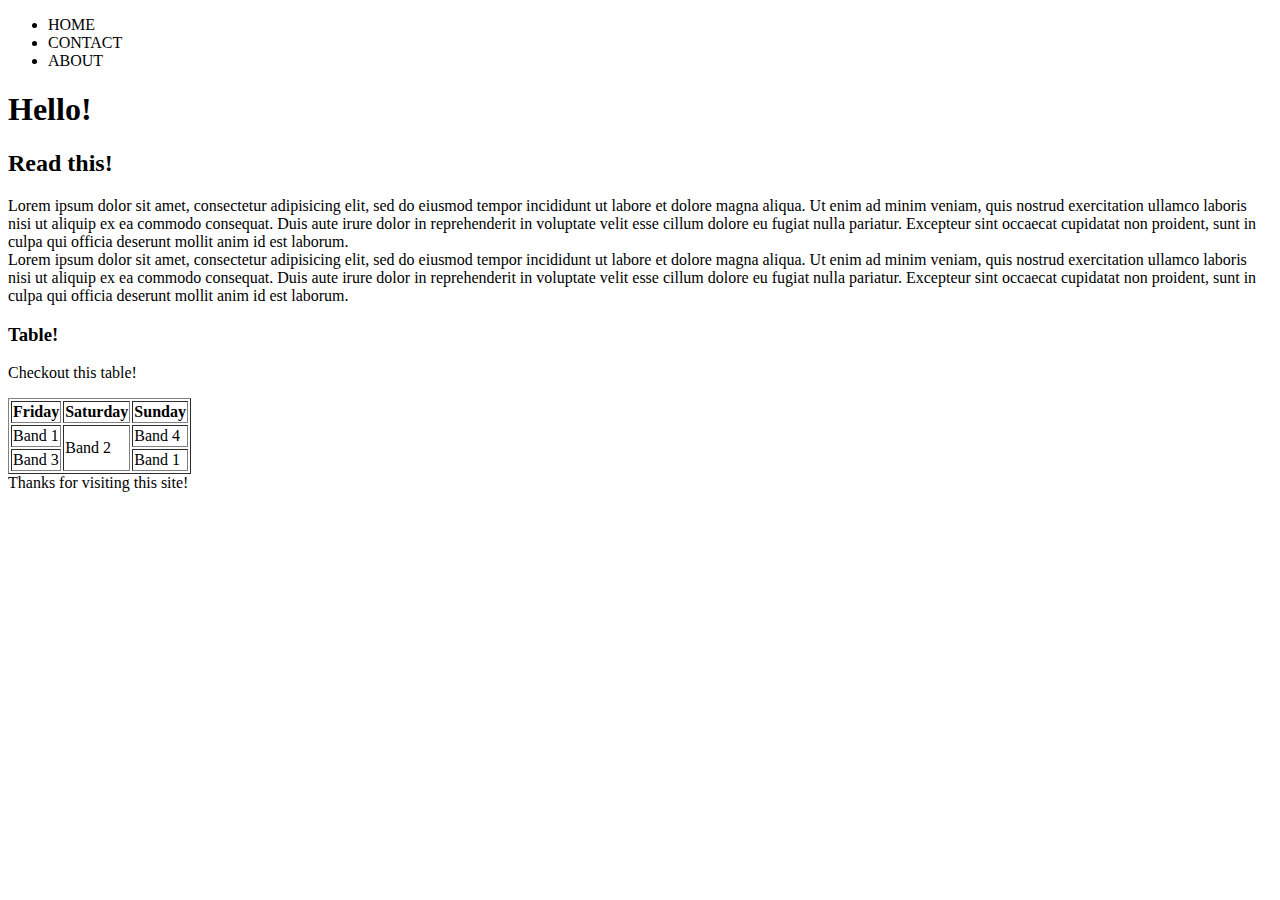
<file: html/gps/index.html>
<!DOCTYPE html>
<html>
<head>
	<title>GPS 1.2</title>
</head>
<body>
	<header>
		<nav>
			<ul>
				<li>HOME</li>
				<li>CONTACT</li>
				<li>ABOUT</li>
			</ul>
		</nav>
	</header>
<main>
	<h1>Hello!</h1>
	<article>
	<h2>Read this!</h2>
	Lorem ipsum dolor sit amet, consectetur adipisicing elit, sed do eiusmod
	tempor incididunt ut labore et dolore magna aliqua. Ut enim ad minim veniam,
	quis nostrud exercitation ullamco laboris nisi ut aliquip ex ea commodo
	consequat. Duis aute irure dolor in reprehenderit in voluptate velit esse
	cillum dolore eu fugiat nulla pariatur. Excepteur sint occaecat cupidatat non
	proident, sunt in culpa qui officia deserunt mollit anim id est laborum.
	</article>
</main>
<aside>
	Lorem ipsum dolor sit amet, consectetur adipisicing elit, sed do eiusmod
	tempor incididunt ut labore et dolore magna aliqua. Ut enim ad minim veniam,
	quis nostrud exercitation ullamco laboris nisi ut aliquip ex ea commodo
	consequat. Duis aute irure dolor in reprehenderit in voluptate velit esse
	cillum dolore eu fugiat nulla pariatur. Excepteur sint occaecat cupidatat non
	proident, sunt in culpa qui officia deserunt mollit anim id est laborum.
</aside>
<section>
	<h3>Table!</h3>
	<p>Checkout this table!</p>
	<table border=1>
		<tr>
			<th>Friday</th>
			<th>Saturday</th>
			<th>Sunday</th>
		</tr>
		<tr>
			<td>Band 1</td>
			<td rowspan="2">Band 2</td>
			<td>Band 4</td>
		</tr>
		<tr>
			<td>Band 3</td>
			<td>Band 1</td>
		</tr>
	</table>
</section>
<footer>Thanks for visiting this site!</footer>
</body>
</html>
</file>
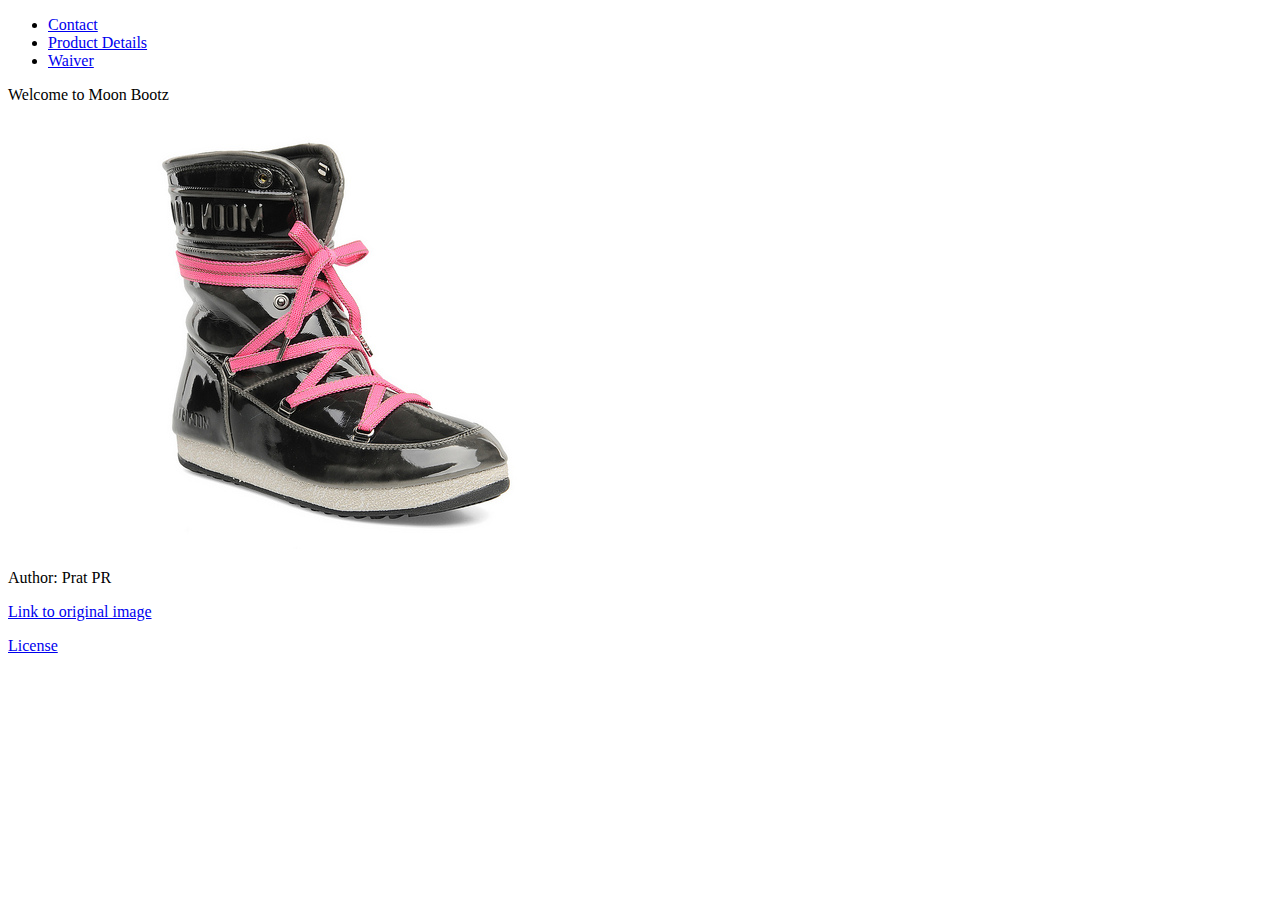
<file: html/moon_bootz/index.html>
<!DOCTYPE html>
<html>
<head>
	<title>Welcome!</title>
</head>


<nav>
  <ul>
    <li><a href="contact.html">Contact</a></li>
    <li><a href="product_details.html">Product Details</a></li>
    <li><a href="legal/waiver.html">Waiver</a></li>
  </ul>
</nav>


<body>
<p>Welcome to Moon Bootz
</p>
<img src="images/moon_bootz.jpg" alt="moon boots" />
<p>Author: Prat PR 
</p>
<p>
<a href="https://www.flickr.com/photos/pratpr/9799150133/in/[base64]"> Link to original image</a>
</p>
<p>
<a href="https://creativecommons.org/licenses/by/2.0/"> License</a>

</p>

</body>
</html>
</file>
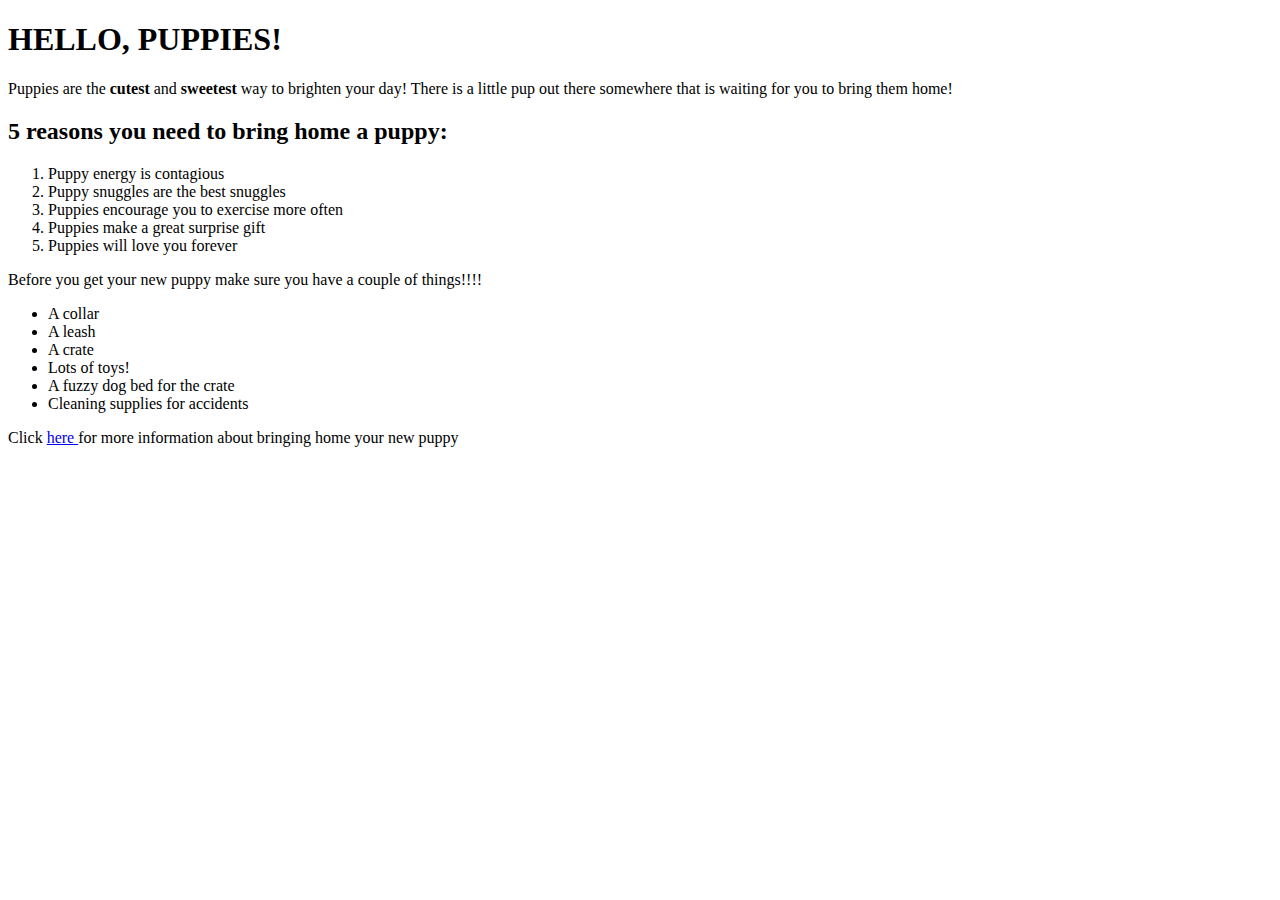
<file: html/web_basics/index.html>
<!DOCTYPE html>
<html>
<head>
	<title>PUPPIES!</title>
</head>
<body>
<h1>HELLO, PUPPIES!</h1>
	<p> Puppies are the <strong>cutest</strong> and <strong>sweetest</strong> way to brighten your day! There is a little pup out there somewhere that is waiting for you to bring them home!</p>
	<h2>5 reasons you need to bring home a puppy:</h2>
	<ol>
		<li>Puppy energy is contagious</li>
		<li>Puppy snuggles are the best snuggles</li>
		<li>Puppies encourage you to exercise more often</li>
		<li>Puppies make a great surprise gift</li>
		<li>Puppies will love you forever</li>
	</ol>
	<p> Before you get your new puppy make sure you have a couple of things!!!! </p>
	<ul>
		<li>A collar</li>
		<li>A leash</li>
		<li>A crate</li>
		<li>Lots of toys!</li>
		<li>A fuzzy dog bed for the crate</li>
		<li>Cleaning supplies for accidents</li>
	</ul>
	<p> Click <a href = "http://www.humanesociety.org/animals/dogs/tips/bringing_new_dog_home.html?credit=ad_gg_search_pettips_011416&gclid=Cj0KEQiA5bvEBRCM6vypnc7QgMkBEiQAUZftQIu695NVhHGjMiTu4JEuN3bXMz2zZqznfjJjHlAEq8waArsW8P8HAQ?referrer=https://www.google.com/" > here </a> for more information about bringing home your new puppy </p>
</body>
</html>
</file>
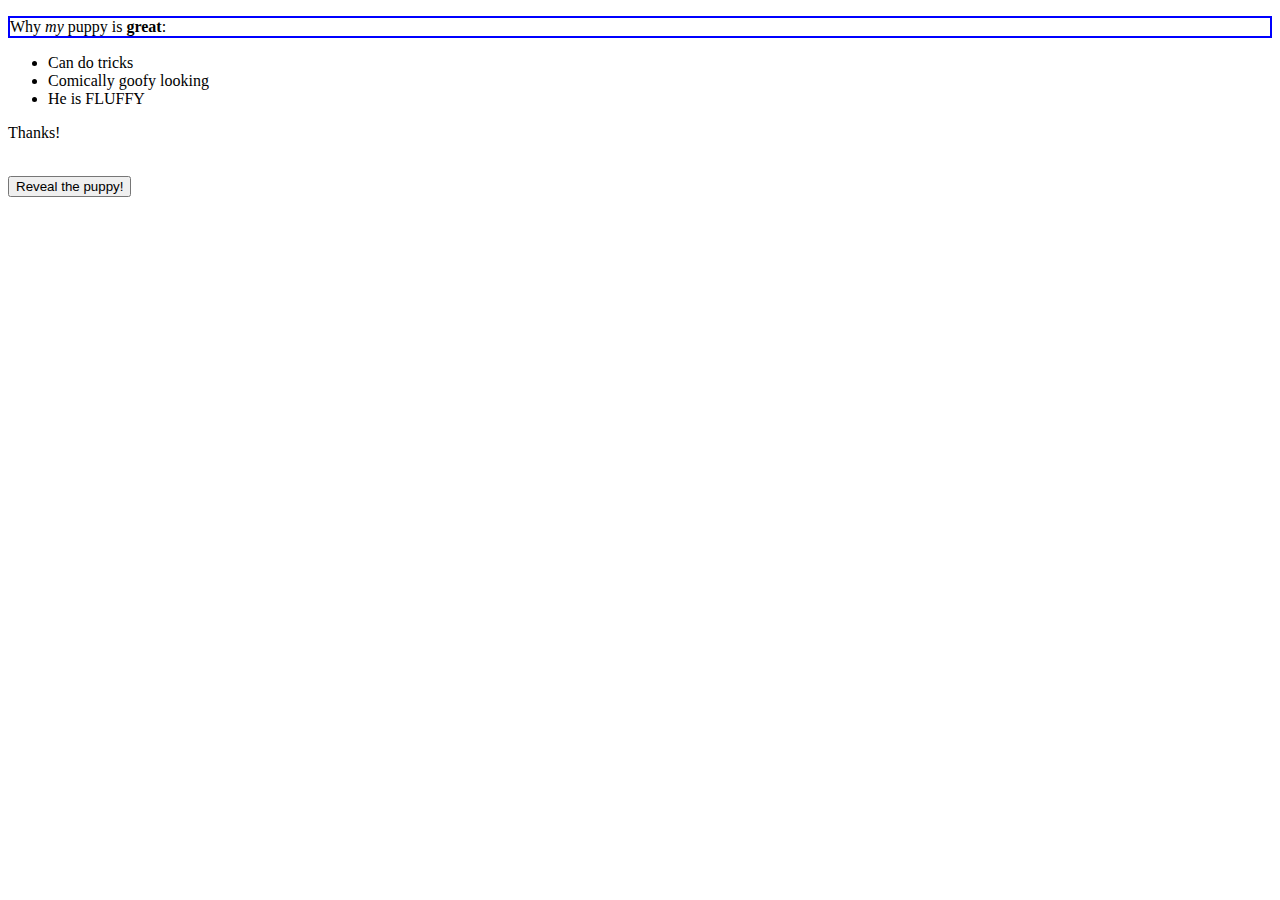
<file: web_dev/client_side_js/index.html>
<!DOCTYPE html>
<html>
<head>
  <title>About My Pet</title>
</head>
<body>
  <div id="about-my-pet">
    <p>Why <em>my</em> puppy is <strong>great</strong>:</p>
    <ul>
      <li>Can do tricks</li>
      <li>Comically goofy looking</li>
      <li>He is FLUFFY</li>
    </ul>
    <p>Thanks!</p>
    <img id="puppy_photo" src="IMG_0011.jpg" alt= "puppy_pic" height="500">
    <br>
    <button id="reveal_button">Reveal the puppy!</button>
  </div>
  <script src="script.js"></script>
</body>
</html>
</file>
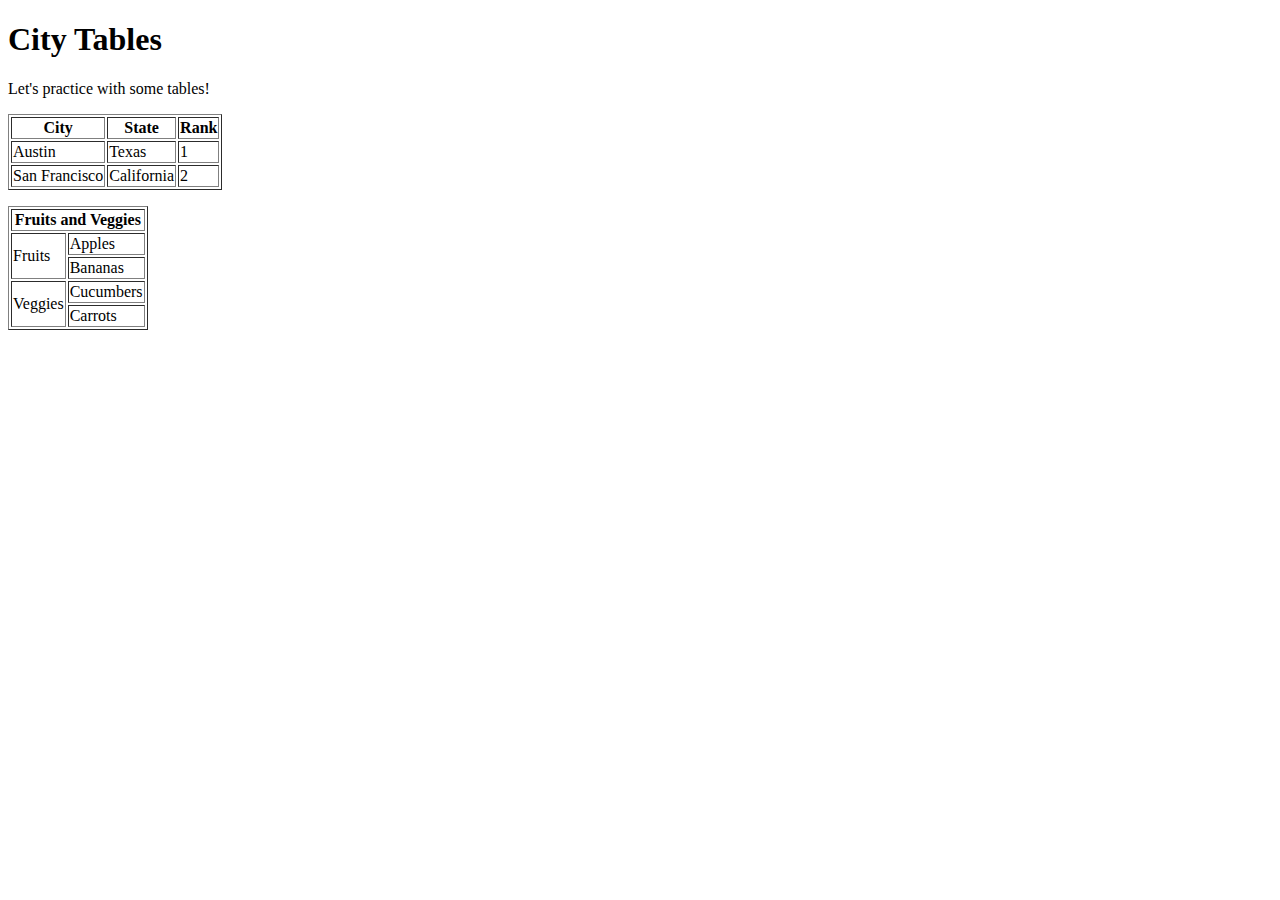
<file: html/table-practice.html>
<!DOCTYPE html>
<html>
<head>
	<title>Table Practice</title>
</head>
<body>
<h1>City Tables</h1>
<p>Let's practice with some tables!</p>
<table border = 1>
	<tr>
		<th>City</th>
		<th>State</th>
		<th>Rank</th>
	</tr>
	<tr>
		<td>Austin</td>
		<td>Texas</td>
		<td>1</td>
	</tr>
	<tr>
		<td>San Francisco</td>
		<td>California</td>
		<td>2</td>
	</tr>
</table>
<p>
	

</p>
<table border = 1>
	<tr>
		<th colspan="2">Fruits and Veggies</th>
	</tr>
	<tr>
		<td rowspan="2">Fruits</td>
		<td>Apples</td>
	</tr>
	<tr>
		<td>Bananas</td>
	</tr>
	<tr>
		<td rowspan="2">Veggies</td>
		<td>Cucumbers</td>
	</tr>
	<tr>
		<td>Carrots</td>
	</tr>
</table>
</body>
</html>
</file>
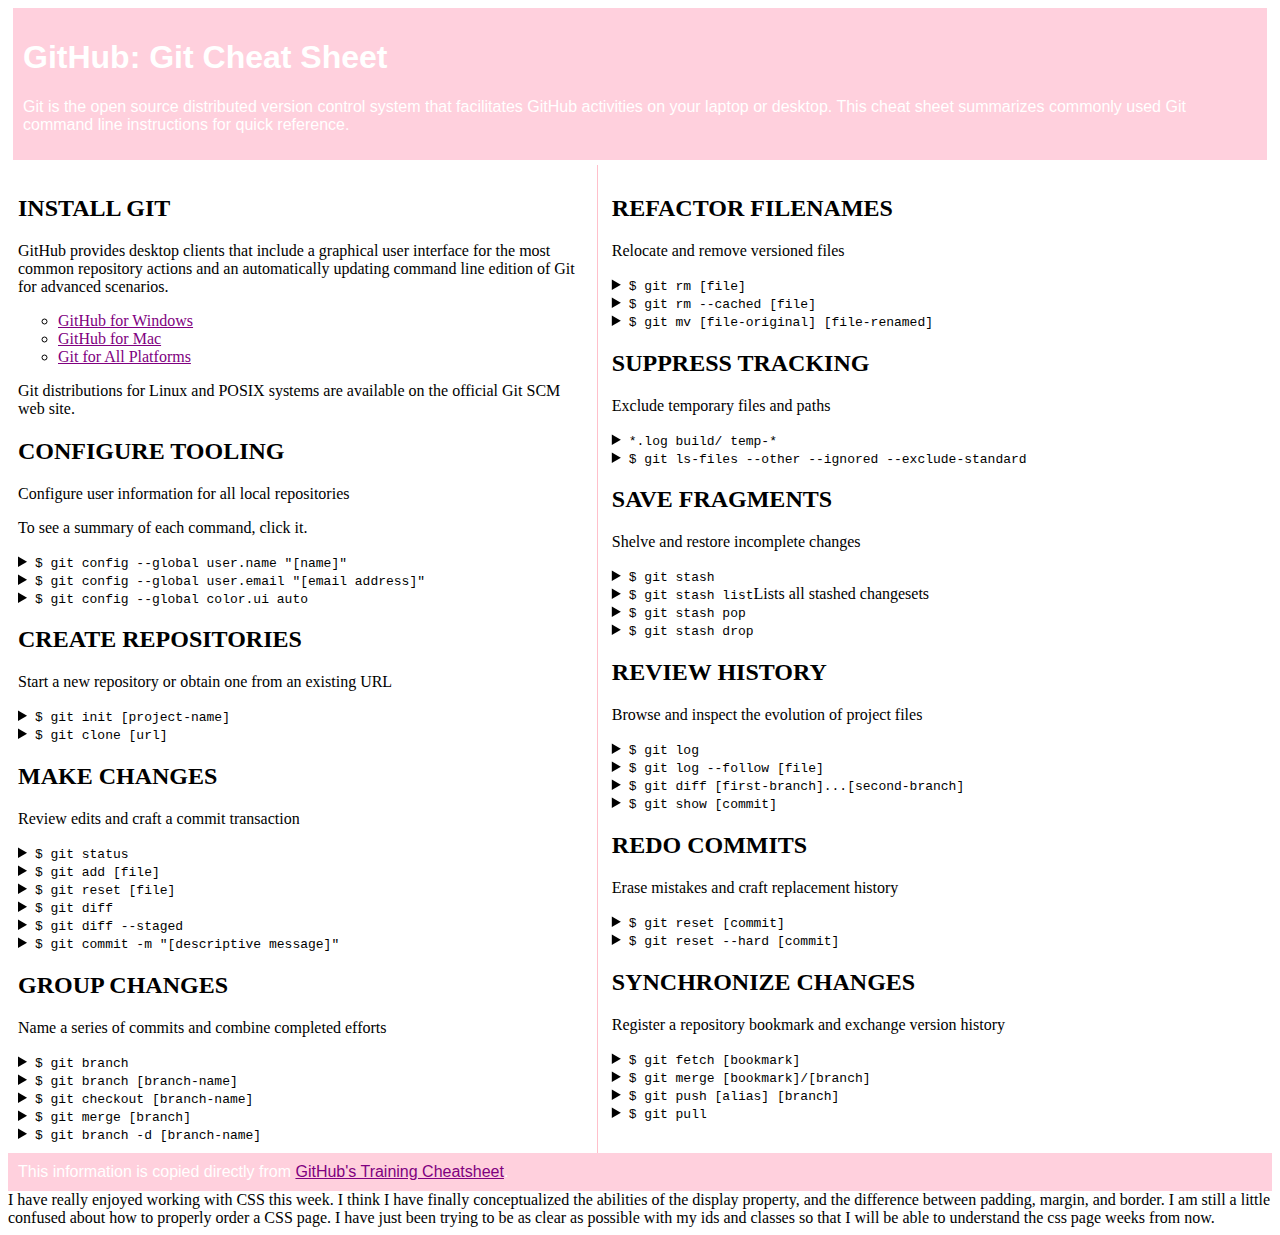
<file: css/gps/gps2-1.html>
<!--
Write your names here:
1.
2.
We spent [#] hours on this challenge.
-->

<!-- This challenge uses HTML5 syntax that may not be available in all browsers (It works in Chrome and Safari, from my testing. (<details> and<summary>). -->

<!DOCTYPE html>
<html lang="en">
  <head>
    <meta charset="UTF-8">
    <link rel="stylesheet" href="gps2-1.css">
    <title>Git Cheat Sheet</title>
  </head>

  <body>
    <header>
      <h1>GitHub: Git Cheat Sheet</h1>
      <p>Git is the open source distributed version control system that
        facilitates GitHub activities on your laptop or desktop.
        This cheat sheet summarizes commonly used Git command line
        instructions for quick reference.</p>
    </header>

    <section class="column-1">
      <article>
        <h2>INSTALL GIT</h2>
        <p>GitHub provides desktop clients that include a graphical user
        interface for the most common repository actions and an automatically
        updating command line edition of Git for advanced scenarios.</p>
        <ul>
          <li><a href="https://windows.github.com">GitHub for Windows</a></li>
          <li><a href="https://mac.github.com">GitHub for Mac</a></li>
          <li><a href="http://git-scm.com">Git for All Platforms</a></li>
        </ul>

        Git distributions for Linux and POSIX systems are available on the
        official Git SCM web site.
      </article>

      <article>
        <h2>CONFIGURE TOOLING</h2>
        <p>Configure user information for all local repositories</p>
        <p> To see a summary of each command, click it.</p>

        <details>
          <summary><code>$ git config --global user.name "[name]"</code></summary>
          <p>Sets the name you want attached to your commit transactions</p>
        </details>

        <details>
          <summary><code>$ git config --global user.email "[email address]"</code></summary>
          <p>Sets the email you want atached to your commit transactions</p>
        </details>

        <details>
          <summary><code>$ git config --global color.ui auto</code></summary>
          <p>Enables helpful colorization of command line output</p>
        </details>
      </article>

      <article>
        <h2>CREATE REPOSITORIES</h2>
        <p>Start a new repository or obtain one from an existing URL</p>

        <details>
          <summary><code>$ git init [project-name]</code></summary>
          <p>Creates a new local repository with the specified name</p>
        </details>

        <details>
          <summary><code>$ git clone [url]</code></summary>
          <p>Downloads a project and its entire version history</p>
        </details>
      </article>

      <article>
        <h2>MAKE CHANGES</h2>
        <p>Review edits and craft a commit transaction</p>

        <details>
          <summary><code>$ git status</code></summary>
          <p>Lists all new or modified files to be committed</p>
        </details>

        <details>
          <summary><code>$ git add [file]</code></summary>
          <p>Snapshots the file in preparation for versioning</p>
        </details>

        <details>
          <summary><code>$ git reset [file]</code></summary>
          <p>Unstages the file, but preserve its contents</p>
        </details>

        <details>
          <summary><code>$ git diff</code></summary>
          <p>Shows file differences not yet staged</p>
        </details>

        <details>
          <summary><code>$ git diff --staged</code></summary>
          <p>Shows file differences between staging and the last file version</p>
        </details>

        <details>
          <summary><code>$ git commit -m "[descriptive message]"</code></summary>
          <p>Records file snapshots permanently in version history</p>
        </details>
      </article>

      <article>
        <h2>GROUP CHANGES</h2>
        <p>Name a series of commits and combine completed efforts</p>

        <details>
          <summary><code>$ git branch</code></summary>
          <p>Lists all local branches in the current repository</p>
        </details>

        <details>
          <summary><code>$ git branch [branch-name]</code></summary>
          <p>Creates a new branch</p>
        </details>

        <details>
          <summary><code>$ git checkout [branch-name]</code></summary>
          <p>Switches to the specified branch and updates the working directory</p>
        </details>

        <details>
          <summary><code>$ git merge [branch]</code></summary>
          <p>Combines the specified branch’s history into the current branch</p>
        </details>

        <details>
          <summary><code>$ git branch -d [branch-name]</code></summary>
          <p>Deletes the specified branch</p>
        </details>
      </article>
    </section>

    <section class="column-2">
      <article>
        <h2>REFACTOR FILENAMES</h2>
        <p>Relocate and remove versioned files</p>

        <details>
          <summary><code>$ git rm [file]</code></summary>
          <p>Deletes the file from the working directory and stages the deletion</p>
        </details>

        <details>
          <summary><code>$ git rm --cached [file]</code></summary>
          <p>Removes the file from version control but preserves the file locally</p>
        </details>

        <details>
          <summary><code>$ git mv [file-original] [file-renamed]</code></summary>
          <p>Changes the file name and prepares it for commit</p>
        </details>
      </article>

      <article>
        <h2>SUPPRESS TRACKING</h2>
        <p>Exclude temporary files and paths</p>

        <details>
          <summary><code>*.log
                    build/
                    temp-*
          </code></summary>
          <p>A text file named .gitignore suppresses accidental versioning of files and paths matching the specified paterns</p>
        </details>

        <details>
          <summary><code>$ git ls-files --other --ignored --exclude-standard</code></summary>
          <p>Lists all ignored files in this project</p>
        </details>
      </article>

      <article>
        <h2>SAVE FRAGMENTS</h2>
        <p>Shelve and restore incomplete changes</p>

        <details>
          <summary><code>$ git stash</code></summary>
          <p>Temporarily stores all modified tracked files</p>
        </details>

        <details>
          <summary><code>$ git stash list</code>Lists all stashed changesets</summary>
          <p></p>
        </details>

        <details>
          <summary><code>$ git stash pop</code></summary>
          <p>Restores the most recently stashed files</p>
        </details>

        <details>
          <summary><code>$ git stash drop</code></summary>
          <p>Discards the most recently stashed changeset</p>
        </details>

      </article>

      <article>
        <h2>REVIEW HISTORY</h2>
        <p>Browse and inspect the evolution of project files</p>

        <details>
          <summary><code>$ git log</code></summary>
          <p>Lists version history for the current branch</p>
        </details>

        <details>
          <summary><code>$ git log --follow [file]</code></summary>
          <p>Lists version history for a file, including renames</p>
        </details>

        <details>
          <summary><code>$ git diff [first-branch]...[second-branch]</code></summary>
          <p>Shows content differences between two branches</p>
        </details>

        <details>
          <summary><code>$ git show [commit]</code></summary>
          <p>Outputs metadata and content changes of the specified commit</p>
        </details>
      </article>

      <article>
        <h2>REDO COMMITS</h2>
        <p>Erase mistakes and craft replacement history</p>

        <details>
          <summary><code>$ git reset [commit]</code></summary>
          <p>Undoes all commits after [commit], preserving changes locally</p>
        </details>

        <details>
          <summary><code>$ git reset --hard [commit]</code></summary>
          <p>Discards all history and changes back to the specified commit</p>
        </details>
      </article>

      <article>
        <h2>SYNCHRONIZE CHANGES</h2>
        <p>Register a repository bookmark and exchange version history</p>

        <details>
          <summary><code>$ git fetch [bookmark]</code></summary>
          <p>Downloads all history from the repository bookmark</p>
        </details>

        <details>
          <summary><code>$ git merge [bookmark]/[branch]</code></summary>
          <p>Combines bookmark’s branch into current local branch</p>
        </details>

        <details>
          <summary><code>$ git push [alias] [branch]</code></summary>
          <p>Uploads all local branch commits to GitHub</p>
        </details>

        <details>
          <summary><code>$ git pull</code></summary>
          <p>Downloads bookmark history and incorporates changes</p>
        </details>
      </article>
    </section>

    <footer>
      This information is copied directly from <a href="https://training.github.com/kit/downloads/github-git-cheat-sheet.pdf">GitHub's Training Cheatsheet</a>.
    </footer>
  I have really enjoyed working with CSS this week. I think I have finally conceptualized the abilities of the display property, and the difference between padding, margin, and border. I am still a little confused about how to properly order a CSS page. I have just been trying to be as clear as possible with my ids and classes so that I will be able to understand the css page weeks from now.
  </body>
</html>
</file>
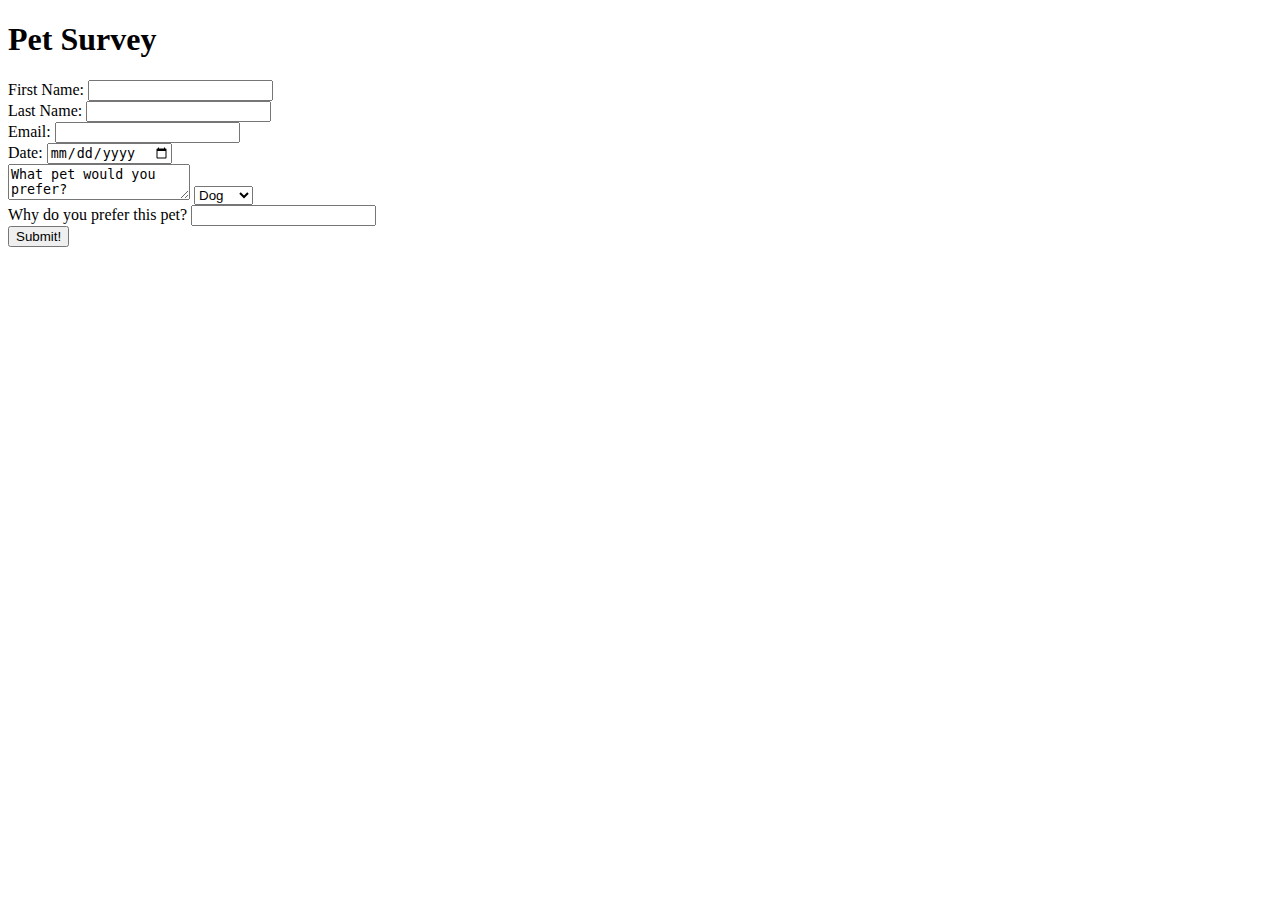
<file: html/forms/practice-form.html>
<!DOCTYPE html>
<html>
<head>
	<title>Practice</title>
</head>
<body>
<h1>Pet Survey</h1>
<form name="practice form" action="success.html" method="post">
	
	<div>
	<label>First Name:</label>
	<input type="text" name="First Name">
	</div>
	<div>
	<label>Last Name:</label>
	<input type="text" name="Last Name">
	</div>
	<div>
		<label>Email:</label>
		<input type="email" name="email">
	</div>
	<div>
		<label>Date:</label>
		<input type="date" name="todays date">
	</div>
	<div>
	<textarea>What pet would you prefer?</textarea>
	<select>
		<option value="dog">Dog</option>
		<option value="cat">Cat</option>
		<option value="lizard">Lizard</option>
	</select>
	</div>
	<div>
		<label>Why do you prefer this pet?</label>
		<input type="text" name="why they prefer this pet">
	</div>
	<button type="submit">Submit!</button>
</form>
</body>
</html>
</file>
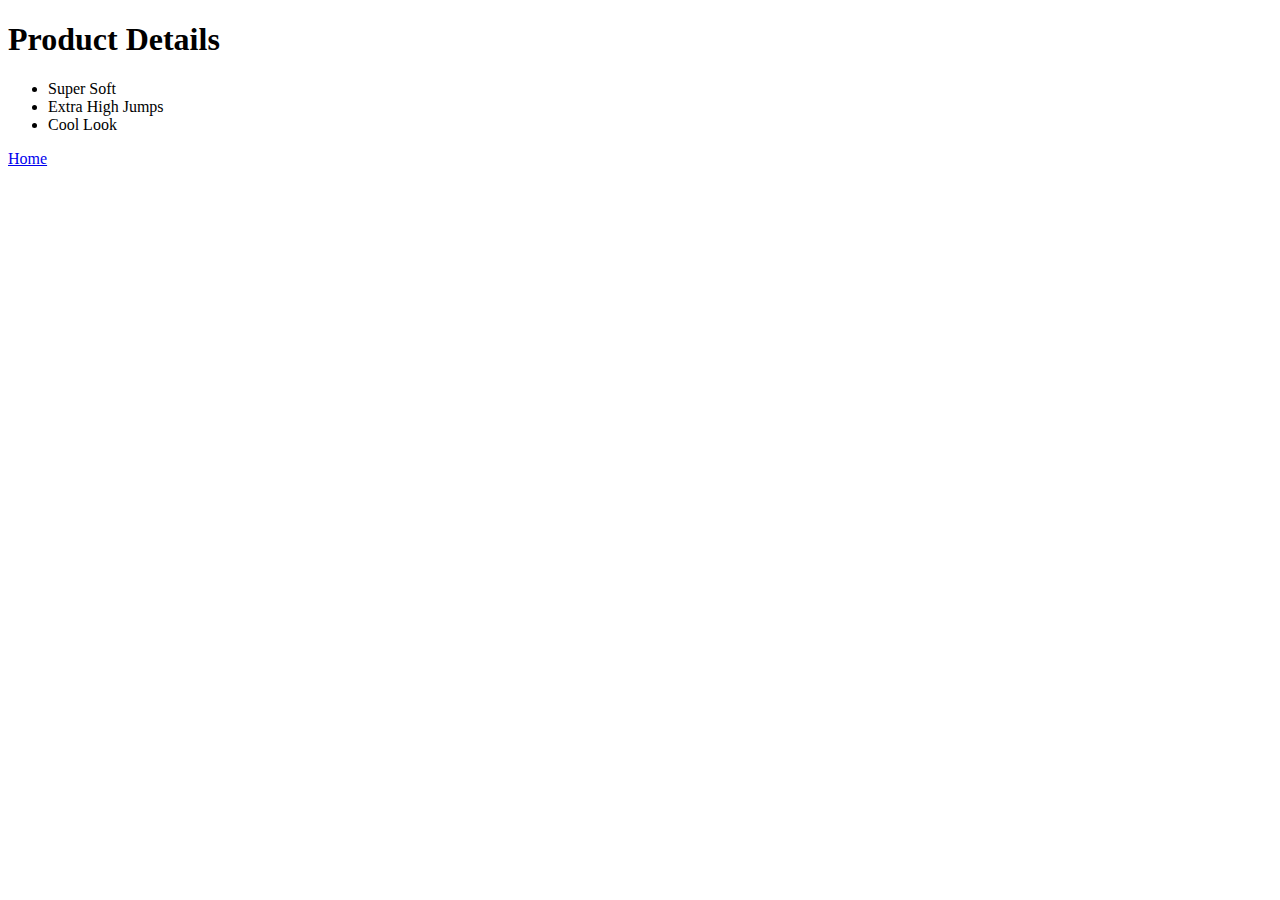
<file: html/moon_bootz/product_details.html>
<!DOCTYPE html>
<html>
<head>
	<title>Product</title>
</head>
<body>
<p>
<h1>Product Details</h1>
<ul>
	<li>Super Soft</li>
	<li>Extra High Jumps</li>
	<li>Cool Look</li>
</ul>
</p>
</body>
<footer><a href="index.html">Home</a></footer>
</html>
</file>
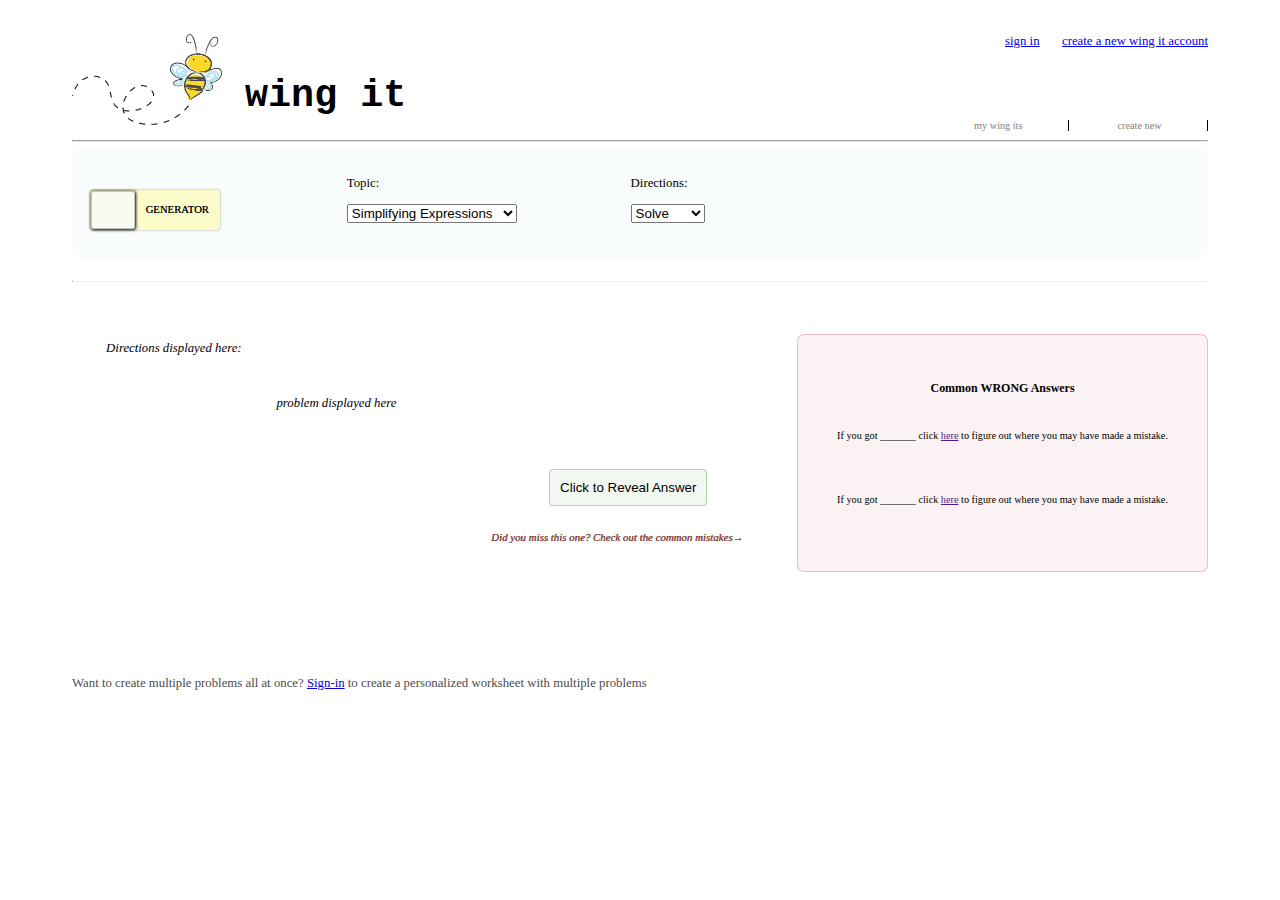
<file: web_dev/jquery/home.html>
<!DOCTYPE html>
<html>
<head>
  <title>Home</title>
  <link rel="stylesheet" type="text/css" href="css/style.css">
  <link rel="stylesheet" type="text/css" href="css/toggle.css">
  <script type="text/javascript" src="js/jquery.js"></script>
  <script type="text/javascript" src="js/home_toggle.js"></script>
</head>
<body id="home">
  <div id="signin-nav">
    <nav>
      <a href="sign_in.html">sign in</a> &nbsp; &nbsp; &nbsp;
      <a href="create-account.html">create a new wing it account</a>
    </nav>
  </div>
  <div id="wingit-header">
    <img id="bee" src="images/bee.png">
    <br>
    <h1>&nbsp;wing it</h1>
    <div id="nav">
      <nav>
        <a href="my_wing_its.html">my wing its</a>  
        <a href="create_new.html">create new</a>
      </nav>
    </div>
   </div>
  <hr/>
  <section id="main-content"> 
    <div id="selectproblem">
      <div id="problem-generator-solver">
          <label class="switch">
          <input id="generator-solver-checkbox" class="switch-input" type="checkbox"/>
          <span class="switch-label" data-on="Solver" data-off="Generator"></span> 
          <span class="switch-handle"></span> 
      </div>
      <div id="topic">
        <p>Topic:</p>
        <select>
          <option value="Simplifying Expressions">Simplifying Expressions</option>
          <option value="Solving Linear Equations">Solving Linear Equations</option>
        </select> 
      </div>
      <div id="problem">
        <form>
          <p>Problem:</p>
          <input type="text" name="problem">
        </form>
      </div>
      <div id="directions">
        <p>Directions:</p>
        <select>
          <option value="solve">Solve</option>
          <option value="simplify">Simplify</option>
          <option value="evaluate">Evaluate</option>
        </select>
      </div>
    </div>
    <hr id="second-line">
     <div id=common-wrong>
      <h3>Common WRONG Answers</h3>
      <br>
      <p>If you got _______ click <a href="">here</a> to figure out where you may have made a mistake.</p>
      <br>
      <br>
      <br>
      <p>If you got _______ click <a href="">here</a> to figure out where you may have made a mistake.</p>
      <br>
      <br>
    </div>
    <div id="problem-display">
      <p>Directions displayed here:</p>
      <br>
      <p id=problem>problem displayed here</p>
      <br>
      <br>
      <br>
      <br>
      <button type="submit">Click to Reveal Answer</button>
      <div id="red">
        <p>Did you miss this one? Check out the common mistakes&rarr;</p>
      </div>
    </div>
  </section>
<footer>
  <p>Want to create multiple problems all at once? <a href="sign_in.html">Sign-in</a> to create a personalized worksheet with multiple problems</p>
</footer>
</body>
</html>
</file>
<file: css/gps/gps2-1.css>
section {
  padding: 10px; 
  font-family: Georgia;
}

.column-1 {
  display: inline-block;
  max-width: 45%;
  border-right: 1px solid pink;
}
.column-2 {
  display: inline-block;
  max-width: 45%;
  vertical-align: top;
}
header {
  padding: 10px;
  margin: 5px;
  background-color: #ffd0dd;
  color: white;
  font-family: Helvetica;
}
footer {
  padding: 10px;
  font-family: Helvetica;
  background-color: #ffd0dd;
  color: white;
}

a {
  color: purple;
}

a:hover {
  color: red;
}

li {
  list-style-type: circle;
}
</file>
<file: web_dev/jquery/css/style.css>
body {
	padding: 2% 5%;
	font-family: Verdana;
	font-size: .8em;
}
#home #wingit-header img {
	float: left;
	width: 150px;
}
#home #wingit-header h1 {
	font-family: Courier;
	font-size: 3em;
	margin-bottom: 0px;
}
#home #signin-nav {
	display: inline-block;
	float: right;
}
#home #nav {
	text-align: right;
}
#home #nav a {
	font-size: .8em;
	text-decoration: none;
	color: gray;
	padding: 0% 4%;
	border-right: solid black thin;
}

#home #selectproblem {
	background-color: rgba(197, 224, 221, .1);
	padding: 15px;
	border-radius: 10px;
	margin-bottom: 2%;
}

#home #problem-generator-solver {
	display: inline-block;
	vertical-align: middle;
}

#home #topic {
	display: inline-block;
	padding-left: 10%;
}
#home #problem {
	display: inline-block;
	padding-left: 10%;
}
#home #directions {
	display: inline-block;
	padding-left: 10%;
}

#home #second-line {
  border-top: 1px solid rgba(255, 255, 255, 0.3);
}
#home #problem-display {
	margin-top: 2%;
	padding: 2% 3%;
	width: 60%;
	font-style: italic;
}
#home #problem-display #problem {
	padding-left: 25%;
}
#home #problem-display #red {
	font-size: .85em;
	color: rgb(175, 84, 82);
	text-shadow: .15px .15px 0px black;
	padding-left: 50%;
	text-align: center;
	margin: 3px;
	font-style: bold italic;
}

#home button {
	margin-left: 65%;
	margin-bottom: 2%;
	padding: 10px;
	background-color: rgba(128, 173, 124, .1);
	border-radius: 3px;
	border: rgba(128, 173, 124, .5) solid thin;
}
#home button:hover {
	background-color: rgba(128, 173, 124, .8);
}
#home #common-wrong {
	margin-top: 4%;
	padding:3% 3%;
	background-color: rgba(219, 135, 135, .1);
	border: rgba(219, 135, 135, .5) solid thin;
	border-radius: 7px;
	width:	30%;
	font-size: .8em;
	float: right;
	text-align: center;
}
#home footer {
	margin-top: 100px;
	color: #4c4c4c;
}
#home #common-wrong:hover {
	background-color: rgba(219, 135, 135, .6)
}


#sign_in #login {
	background-color: rgba(197, 224, 221, .5);
	margin: 3%;
	padding: 10%;
	text-align: left;
	width: 300px;
	margin-left: auto;
	margin-right: auto;
	border-radius: 5px;
}
#sign_in .entry-field {
	position: absolute;
	left: 45%;
	height: 15px;
	width: 170px;
	border: none;
}
#sign_in button {
	float: right;
}
#sign_in footer {
	position: absolute;
	bottom: 4%;
	right: 4%;
	font-size: .8em;	
}
#sign_in footer #wing_it {
	font-family: courier;
	letter-spacing: .05px;
	font-size: 1.2em;
}
#sign_in footer #math_italic{
	font-style: italic;
	font-weight: bold;
}
#create-account #create-form {
	background-color: rgba(197, 224, 221, .5);
	margin: 10% 10% 2%;
	padding: 10%;
	width: 350px;
	margin-right: auto;
	margin-left: auto;
}
#create-account .entry-field {
	position: absolute;
	height: 13px;
	width: 150px;
	left: 46%;
}

#create-account #username {
	font-size: .8em;
	font-style: italic;
}
#create-account button {
	float: right;
}
#create-account footer {
	position: absolute;
	bottom: 4%;
	right: 4%;
	font-size: .8em;	
}
#create-account footer #wing_it {
	font-family: courier;
	letter-spacing: .05px;
	font-size: 1.2em;
}
#create-account footer #math_italic{
	font-style: italic;
	font-weight: bold;
}
#my_wing_its {
	font-family: Verdana;
	font-size: .8em;	
}

#my_wing_its .signed_in_header li {
	display: inline-block;
	float: right;
	margin-left: 7%;
	font-size: .75em;
	color: gray;
}

#my_wing_its .signed_in_header img {
	width: 100px;
	float: left;
}
#my_wing_its .signed_in_header h1 {
	font-family: Courier;
	font-size: 2em;
	margin-bottom: 0px;
}

#my_wing_its .signed_in_header a {
	text-decoration: none;
	color: black;
}
</file>
<file: web_dev/jquery/css/toggle.css>
/***************************/
/* Toggle switch */
#home .switch {
	position: relative;
	display: block;
	vertical-align: top;
	width: 130px;
	height: 40px;
	padding: 3px;
	margin: 0 10px 10px 0;
	border-radius: 3px;
	cursor: pointer;
	box-sizing:content-box;
}
#home .switch-input {
	position: absolute;
	top: 0;
	left: 0;
	opacity: 0;
	box-sizing:content-box;
}
/*background when toggle is switched to "generator"*/
#home .switch-label {
	position: relative;
	display: block;
	height: inherit;
	font-size: 10px;
	text-transform: uppercase;
	background: #fbfcc9;
	border-radius: inherit;
	box-shadow: 0px 0px 2px gray;
	box-sizing:content-box;
}
#home .switch-label:before, .switch-label:after {
	position: absolute;
	top: 50%;
	margin-top: -.5em;
	line-height: 1;
	-webkit-transition: inherit;
	transition: inherit;
	box-sizing:content-box;
}
/*font of "generator"*/
#home .switch-label:before {
	font-size: 1.07em;
	content: attr(data-off);
	right: 11px;
	color: black;
	text-shadow: 0px .01px rgba(71, 71, 71, 1);
}
/* font of "solver"*/
#home .switch-label:after {
	font-size: 1.07em;
	content: attr(data-on);
	left: 11px;
	color: black;
	text-shadow: 0px .2px rgba(255, 255, 255, 0.3);
	opacity: 0;
}
/* background when toggle is switched to solver*/
#home .switch-input:checked ~ .switch-label {
	background: #b3d2e5;
	/* rgb(88, 140, 78) green color*/
	box-shadow: .1px .1px 1px black;
}
/* Dims out the word generator */
#home .switch-input:checked ~ .switch-label:before {
	opacity: 0;
}
#home .switch-input:checked ~ .switch-label:after {
	opacity: 1;
}
#home .switch-handle {
	position: absolute;
	top: 4px;
	left: 4px;
	width: 42px;
	height: 36px;
	border-radius: 3px;
	box-shadow: .1px .1px 3px black;
	background-color:rgba(249, 250, 252, .8);
	border: thin solid rgba(76, 76, 76, .3);
}

#home .switch-input:checked ~ .switch-handle {
	left: 88px;
}
 
/* Transition
========================== */
#home .switch-label, .switch-handle {
	transition: All 0.3s ease;
	-webkit-transition: All 0.3s ease;
	-moz-transition: All 0.3s ease;
	-o-transition: All 0.3s ease;
}
</file>
